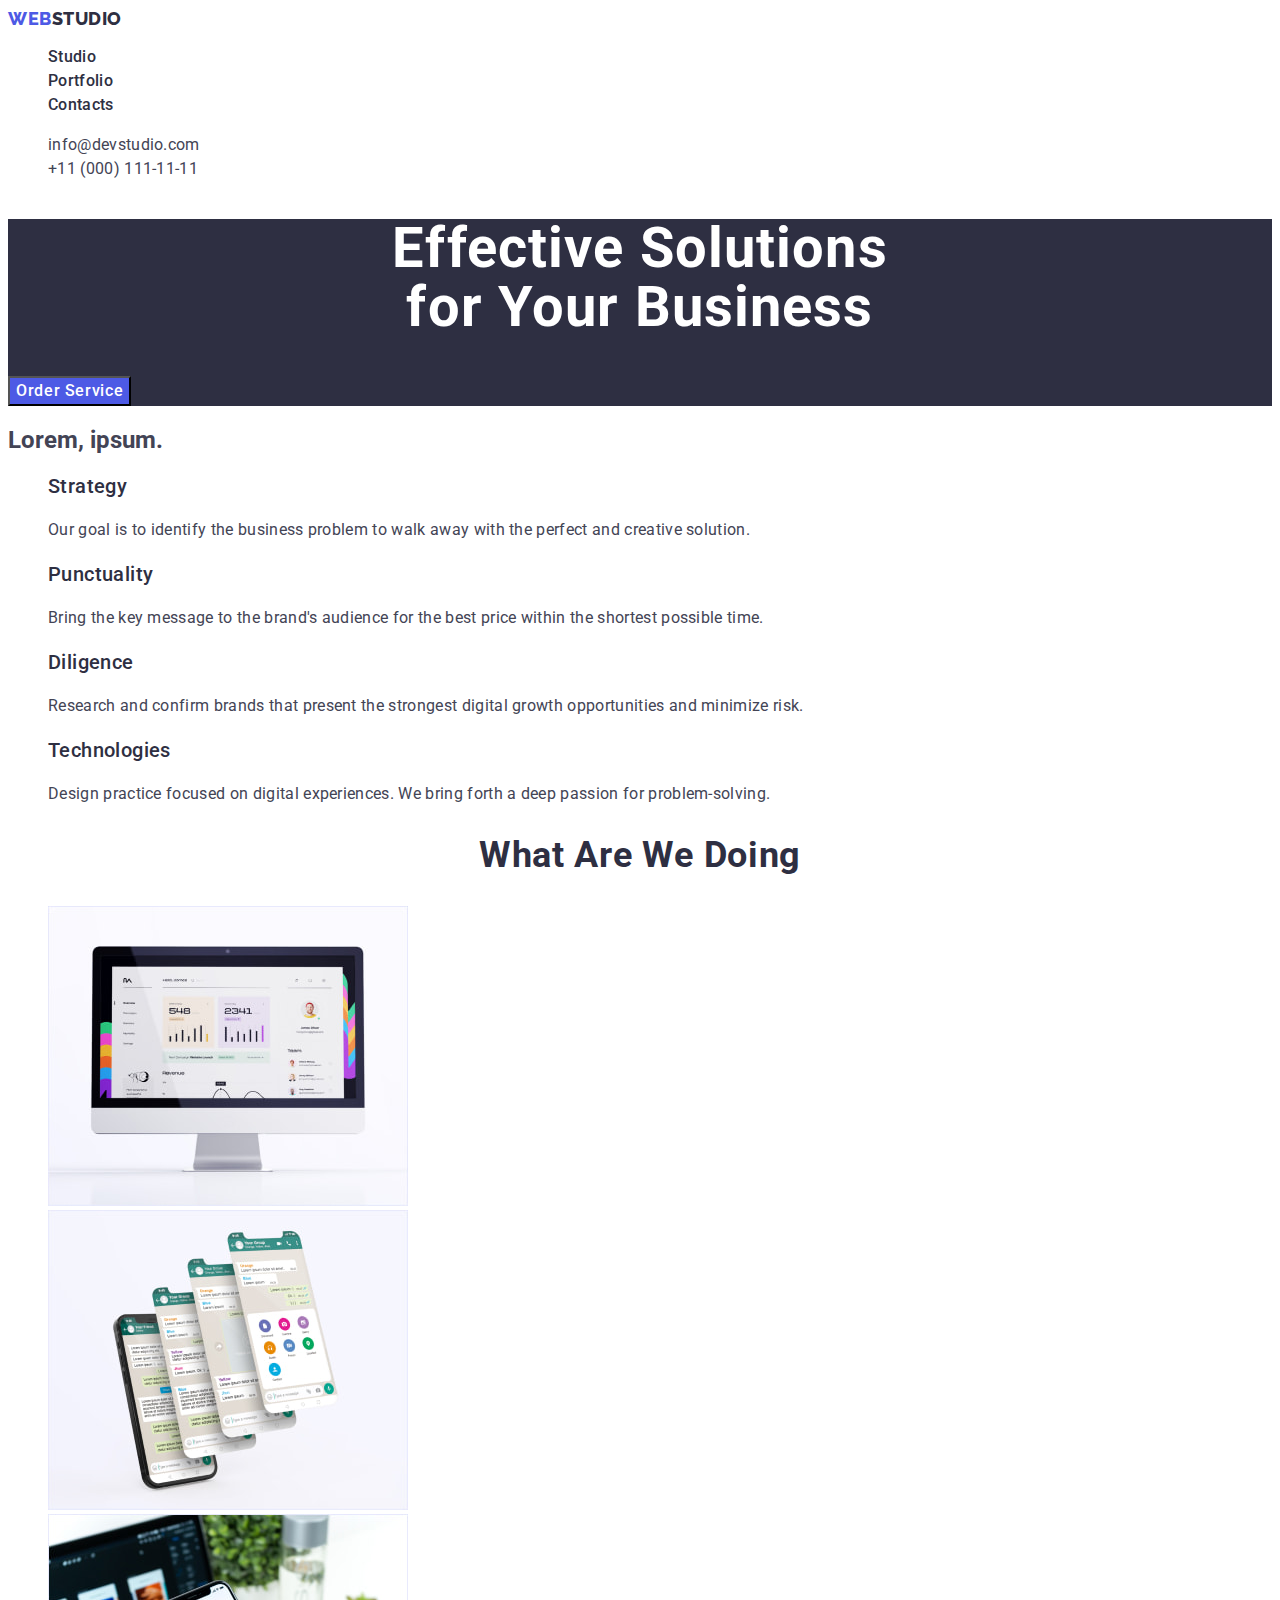
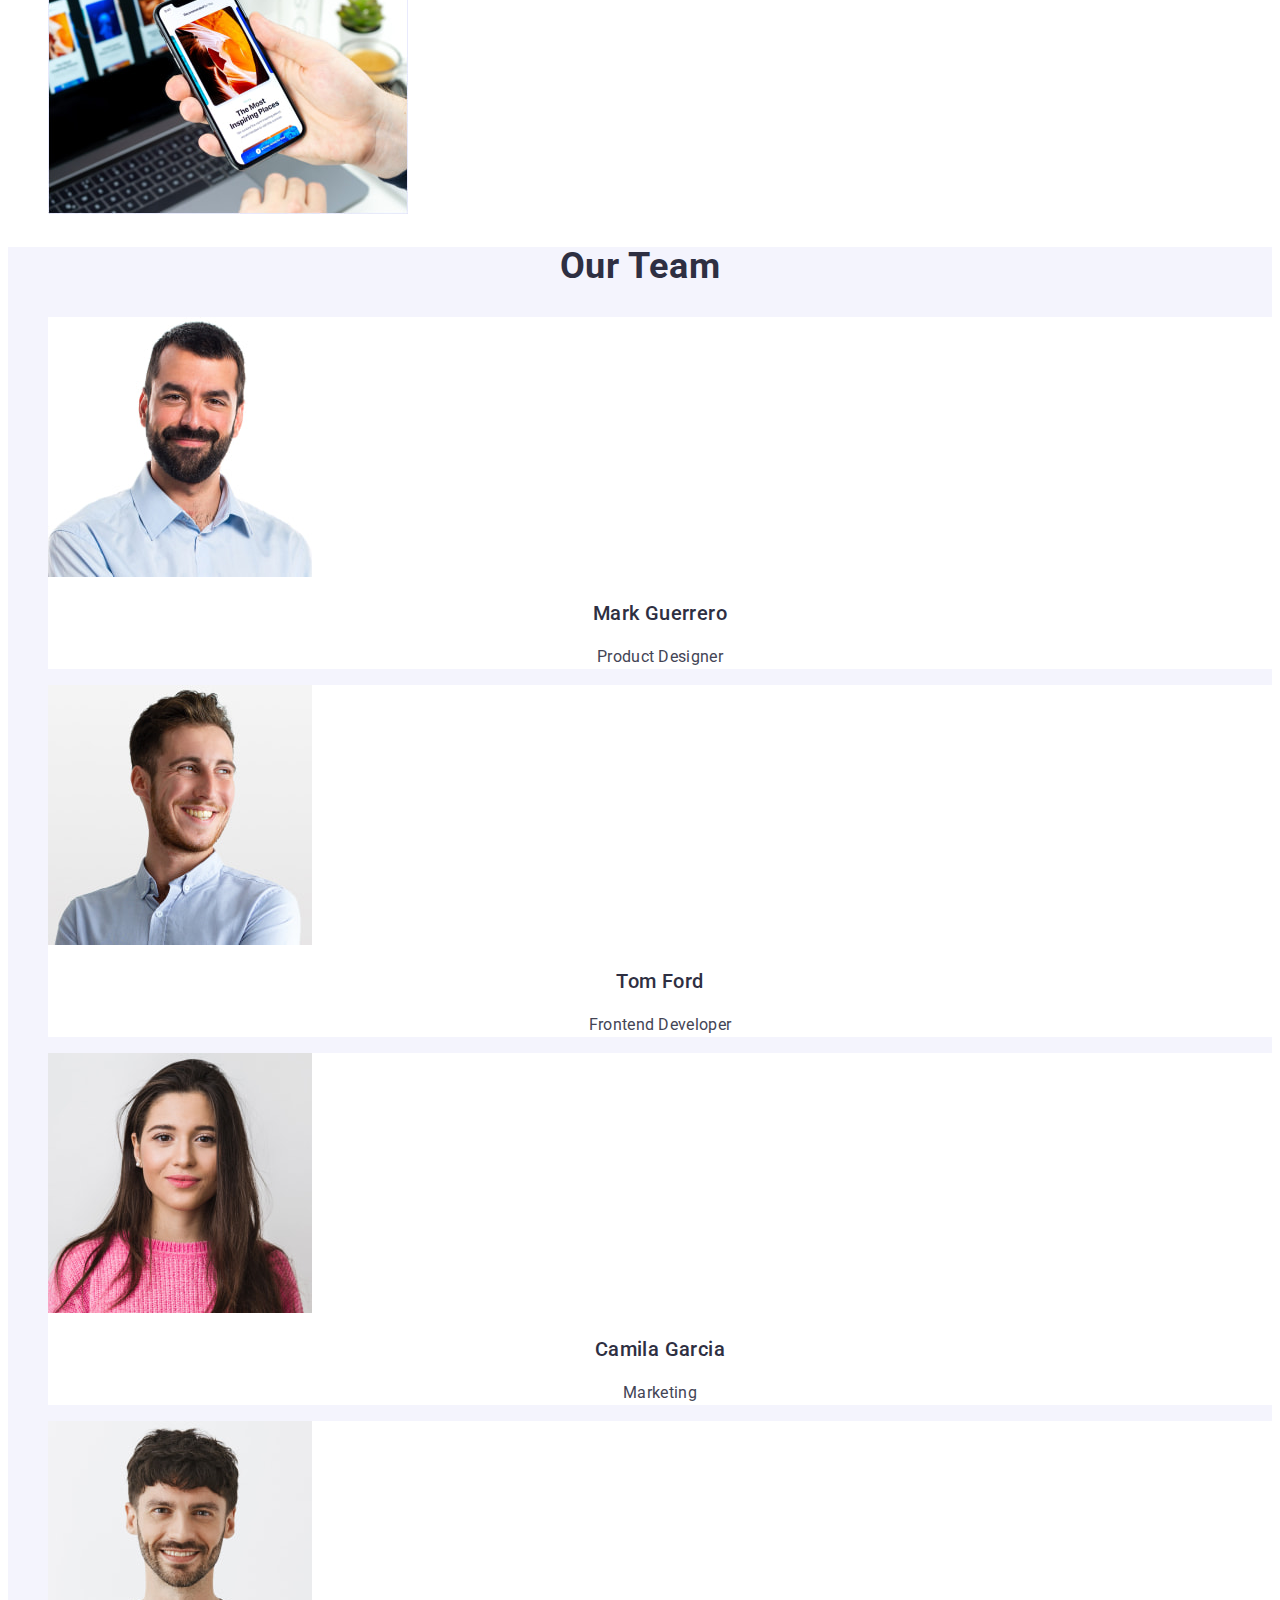
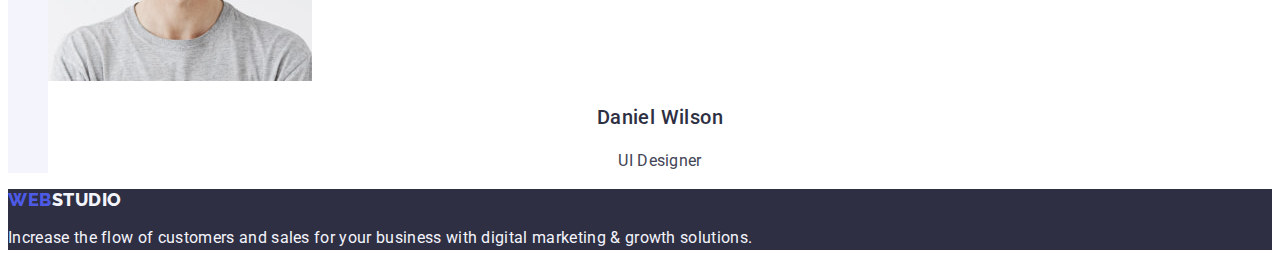
<file: index.html>
<!DOCTYPE html>
<html lang="en">
  <head>
    <meta charset="utf-8" />
    <link rel="preconnect" href="https://fonts.googleapis.com" />
    <link rel="preconnect" href="https://fonts.gstatic.com" crossorigin />
    <link
      href="https://fonts.googleapis.com/css2?family=Montserrat:wght@400;700&family=Raleway:wght@800&family=Roboto:wght@400;500;700;900&display=swap"
      rel="stylesheet"
    />
    <link rel="stylesheet" href="./css/styles.css" />
    <title>WebStudio</title>
  </head>
  <!--  -->
  <!--  -->

  <body>
    <!-- header -->
    <header class="header">
      <nav class="header-nav">
        <a href="./index.html" class="logo link" 
          >Web<span class="logo-dark">Studio</span>
        </a>

        <ul class="list">
          <li class="header-nav-list-item">
            <a class="link" href="./index.html">Studio</a>
          </li>
          <li class="header-nav-list-item">
            <a class="link" href="./portfolio.html">Portfolio</a>
          </li>
          <li class="header-nav-list-item">
            <a class="link" href="">Contacts</a>
          </li>
        </ul>
      </nav>
      <address class="address">
        <ul class="list">
          <li class="address-list-item">
            <a class="link" href="mailto:info@devstudio.com"
              >info@devstudio.com</a
            >
          </li>
          <li class="address-list-item">
            <a class="link" href="tel:+110001111111">+11 (000) 111-11-11</a>
          </li>
        </ul>
      </address>
    </header>

    <!-- main -->
    <main class="main">
      <!-- hero -->
      <section class="main-hero">
        <h1 class="main-hero-title">
          Effective Solutions <br />
          for Your Business
        </h1>

        <button class="main-hero-button" type="button">Order Service</button>
      </section>

      <!-- Skills -->
      <section class="main-skills">
        <h2>Lorem, ipsum.</h2>

        <ul class="list">
          <li class="main-skills-list-item">
            <h3 class="main-skills-list-item-title">Strategy</h3>
            <p class="main-skills-list-item-text">
              Our goal is to identify the business problem to walk away with the
              perfect and creative solution.
            </p>
          </li>

          <li class="main-skills-list-item">
            <h3 class="main-skills-list-item-title">Punctuality</h3>
            <p class="main-skills-list-item-text">
              Bring the key message to the brand's audience for the best price
              within the shortest possible time.
            </p>
          </li>

          <li class="main-skills-list-item">
            <h3 class="main-skills-list-item-title">Diligence</h3>
            <p class="main-skills-list-item-text">
              Research and confirm brands that present the strongest digital
              growth opportunities and minimize risk.
            </p>
          </li>
          <li class="main-skills-list-item">
            <h3 class="main-skills-list-item-title">Technologies</h3>
            <p class="main-skills-list-item-text">
              Design practice focused on digital experiences. We bring forth a
              deep passion for problem-solving.
            </p>
          </li>
        </ul>
      </section>

      <!-- Doing -->
      <section class="main-doing">
        <h2 class="main-doing-title">What are we doing</h2>
        <ul class="list">
          <li class="main-doing-list-item">
            <img
              src="./images/doing/img11.jpg"
              alt="monitor"
              width="360"
              height="300"
            />
          </li>

          <li class="main-doing-list-item">
            <img
              src="./images/doing/img22.jpg"
              alt="screens phones"
              width="360"
              height="300"
            />
          </li>

          <li class="main-doing-list-item">
            <img
              src="./images/doing/img33.jpg"
              alt="laptops and phone"
              width="360"
              height="300"
            />
          </li>
        </ul>
      </section>

      <!-- Team -->
      <section class="main-team">
        <h2 class="main-team-title">Our Team</h2>
        <ul class="list">
          <li class="main-team-list-item">
            <img
              src="./images/team/img1.jpg"
              alt="photo Mark Guerrero"
              width="264"
              height="260"
            />

            <h3 class="main-team-list-item-title">Mark Guerrero</h3>
            <p class="main-team-list-item-text">Product Designer</p>
          </li>

          <li class="main-team-list-item">
            <img
              src="./images/team/img2.jpg"
              alt="photo Tom Ford"
              width="264"
              height="260"
            />

            <h3 class="main-team-list-item-title">Tom Ford</h3>
            <p class="main-team-list-item-text">Frontend Developer</p>
          </li>

          <li class="main-team-list-item">
            <img
              src="./images/team/img3.jpg"
              alt="photo Camila Garcia"
              width="264"
              height="260"
            />

            <h3 class="main-team-list-item-title">Camila Garcia</h3>
            <p class="main-team-list-item-text">Marketing</p>
          </li>

          <li class="main-team-list-item">
            <img
              src="./images/team/img4.jpg"
              alt="photo Daniel Wilson"
              width="264"
              height="260"
            />

            <h3 class="main-team-list-item-title">Daniel Wilson</h3>
            <p class="main-team-list-item-text">UI Designer</p>
          </li>
        </ul>
      </section>
    </main>

    <!-- footer -->
    <footer class="footer">
      <a href="./index.html" class="logo link"
        >Web<span class="logo-light">Studio</span>
      </a>

      <p class="footer-text">
        Increase the flow of customers and sales for your business with digital
        marketing & growth solutions.
      </p>
    </footer>
  </body>
</html>
</file>
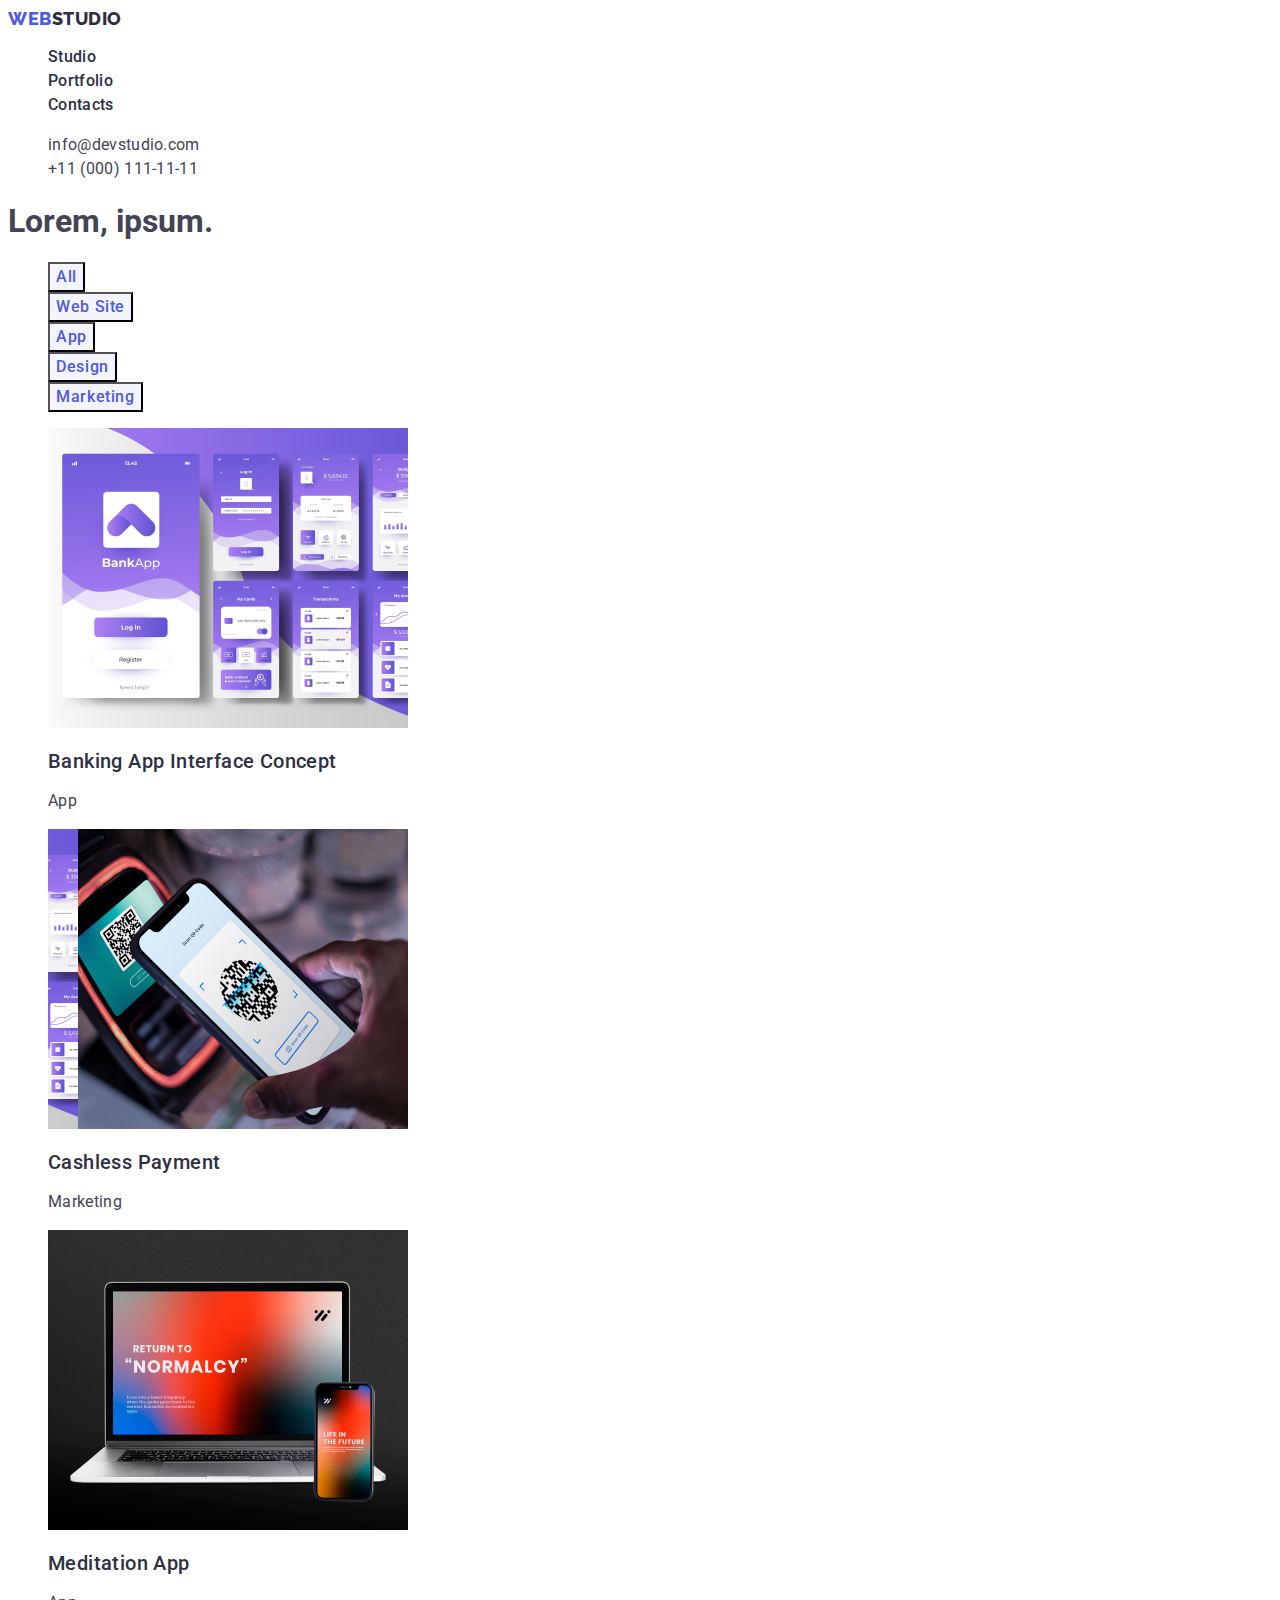
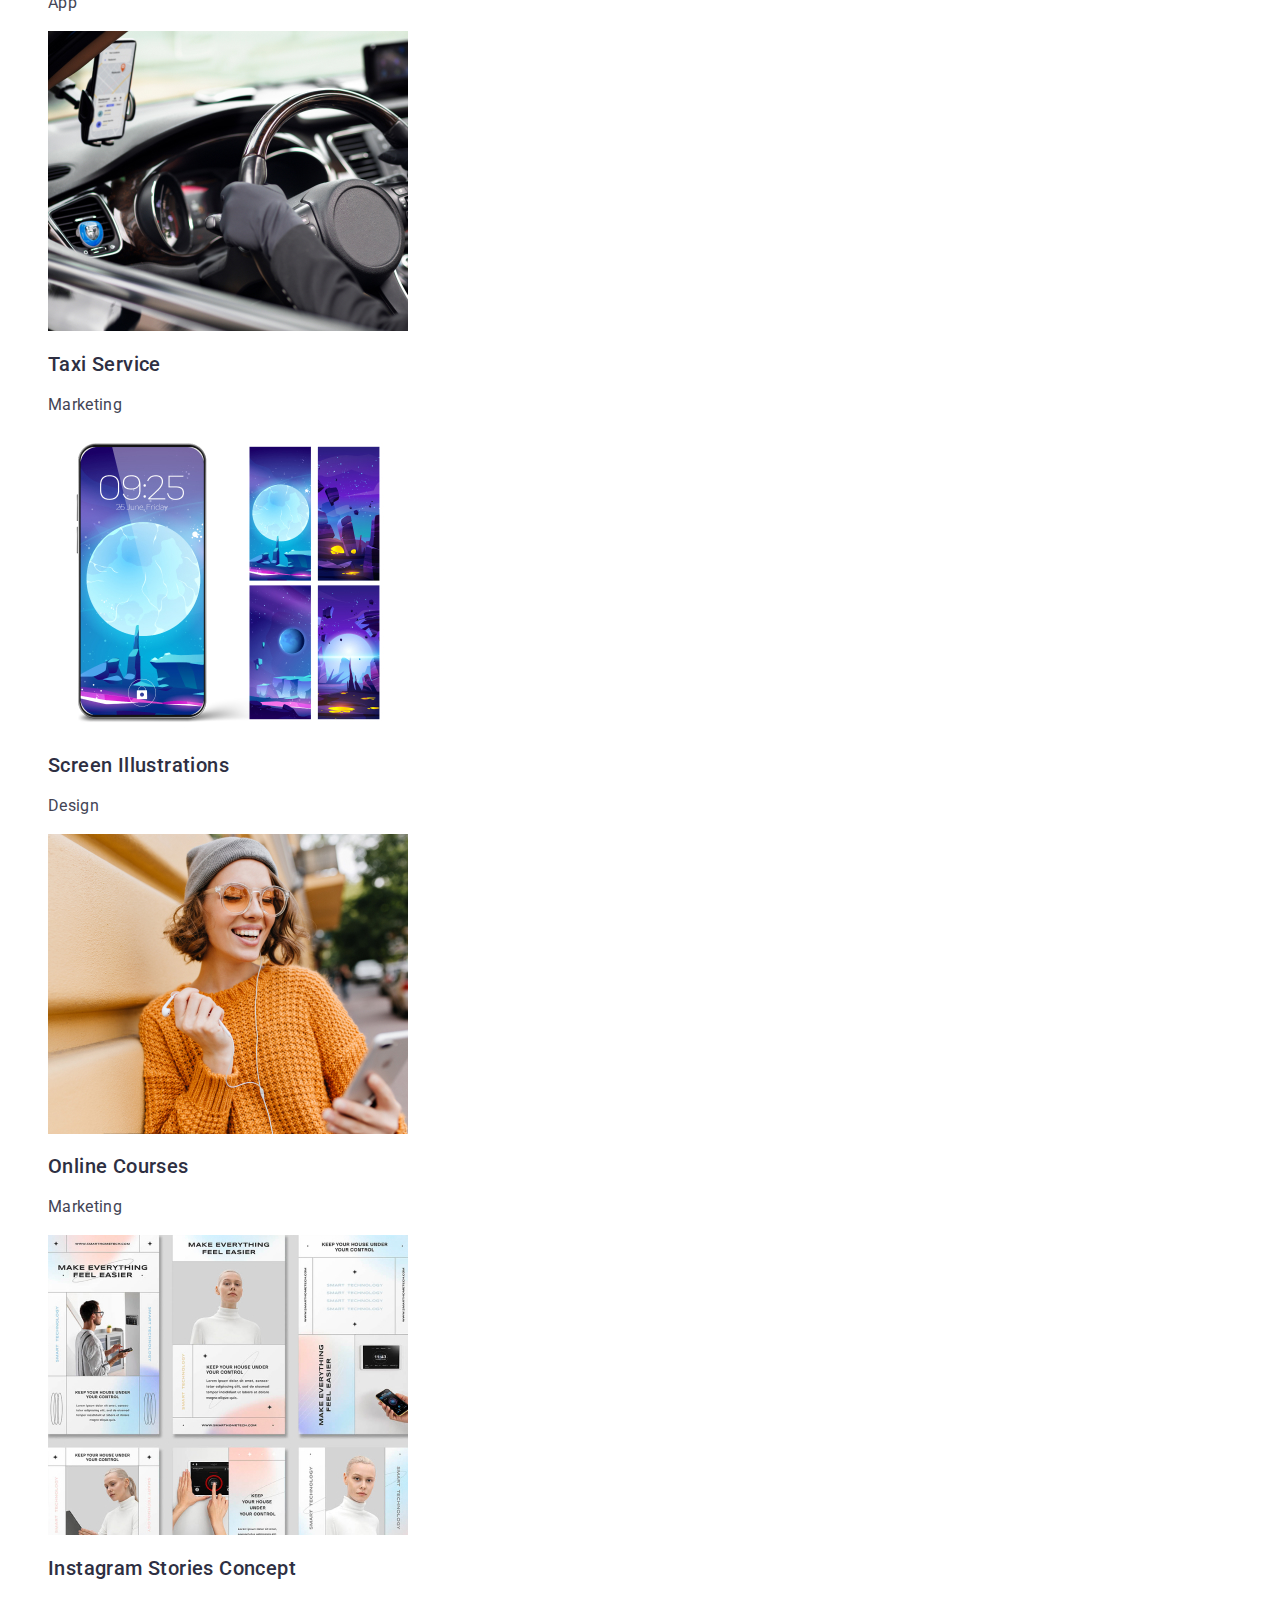
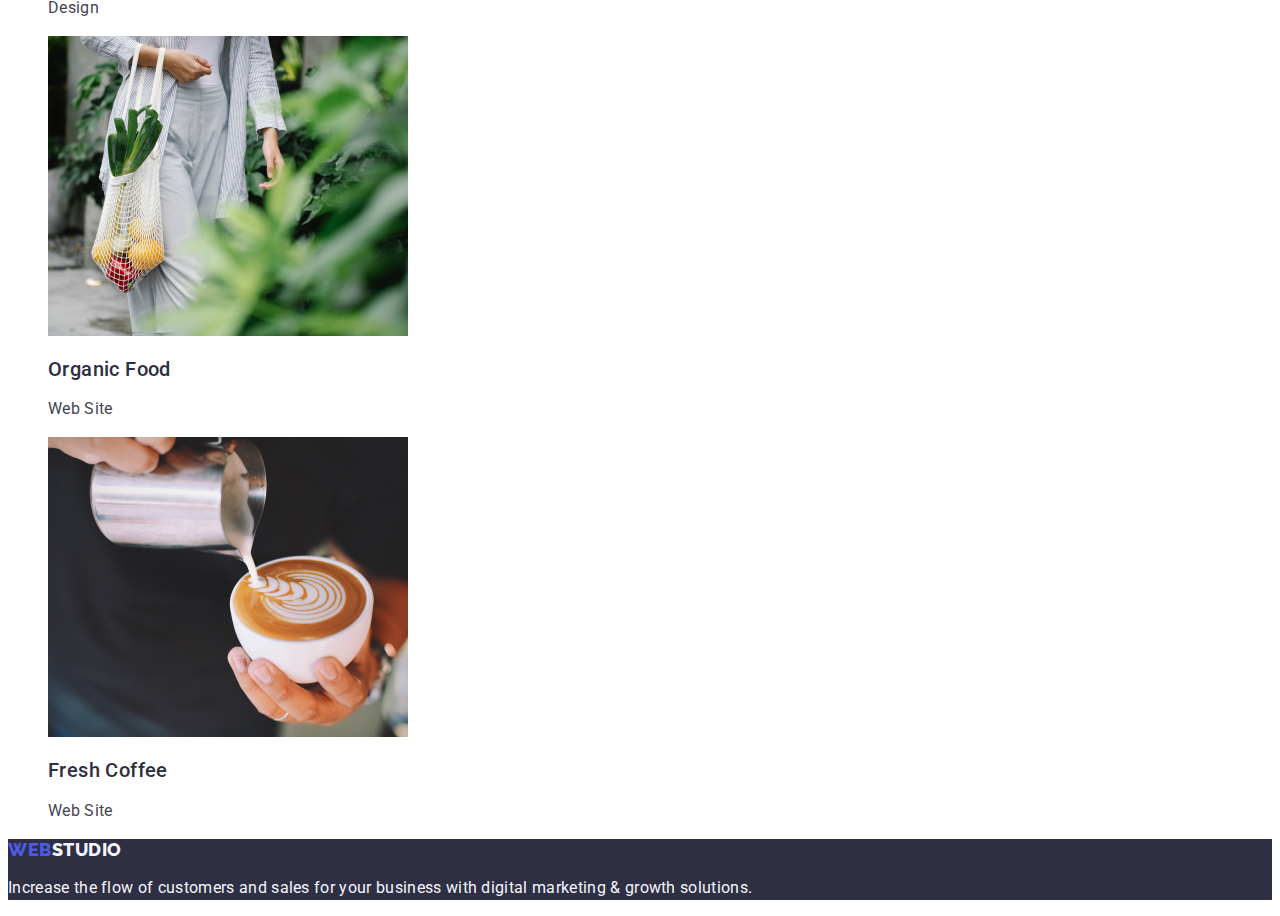
<file: portfolio.html>
<!DOCTYPE html>
<html lang="en">
  <head>
    <meta charset="utf-8" />
    <link rel="preconnect" href="https://fonts.googleapis.com" />
    <link rel="preconnect" href="https://fonts.gstatic.com" crossorigin />
    <link
      href="https://fonts.googleapis.com/css2?family=Montserrat:wght@400;700&family=Raleway:wght@800&family=Roboto:wght@400;500;700;900&display=swap"
      rel="stylesheet"
    />
    <link rel="stylesheet" href="./css/styles.css" />
    <title>portfolio</title>
  </head>
  <!--  -->
  <!--  -->

  <body>
    <!-- header -->
    <header class="header">
      <nav class="header-nav">
        <a href="./index.html" class="logo link"
          >Web<span class="logo-dark">Studio</span>
        </a>

        <ul class="list">
          <li class="header-nav-list-item">
            <a class="link" href="./index.html">Studio</a>
          </li>
          <li class="header-nav-list-item">
            <a class="link" href="./portfolio.html">Portfolio</a>
          </li>
          <li class="header-nav-list-item">
            <a class="link" href="">Contacts</a>
          </li>
        </ul>
      </nav>
      <address class="address">
        <ul class="list">
          <li class="address-list-item">
            <a class="link" href="mailto:info@devstudio.com"
              >info@devstudio.com</a
            >
          </li>
          <li class="address-list-item">
            <a class="link" href="tel:+110001111111">+11 (000) 111-11-11</a>
          </li>
        </ul>
      </address>
    </header>

    <!-- main -->
    <main class="main">
      <!-- Buttons -->
      <section class="main-buttons">
        <h1>Lorem, ipsum.</h1>

        <ul class="list">
          <li class="main-buttons-list-item">
            <button class="main-buttons-list-item-sec" type="button">
              All
            </button>
          </li>
          <li class="main-buttons-list-item">
            <button class="main-buttons-list-item-sec" type="button">
              Web Site
            </button>
          </li>
          <li class="main-buttons-list-item">
            <button class="main-buttons-list-item-sec" type="button">
              App
            </button>
          </li>
          <li class="main-buttons-list-item">
            <button class="main-buttons-list-item-sec" type="button">
              Design
            </button>
          </li>
          <li class="main-buttons-list-item">
            <button class="main-buttons-list-item-sec" type="button">
              Marketing
            </button>
          </li>
        </ul>

        <!-- Tmbl -->

        <ul class="list">
          <li class="main-tmbl-list-item">
            <a class="link" href="#">
              <img
                src="./images/tmb/img1.jpg"
                alt="Banking app"
                width="360"
                height="300"
              />
              <h2 class="main-tmbl-list-item-title">
                Banking App Interface Concept
              </h2>
              <p class="main-tmbl-list-item-text">App</p>
            </a>
          </li>

          <li class="main-tmbl-list-item">
            <a class="link" href="#">
              <img
                src="./images/tmb/img2.jpg"
                alt="Cashless Payment"
                width="360"
                height="300"
              />
              <h2 class="main-tmbl-list-item-title">Cashless Payment</h2>
              <p class="main-tmbl-list-item-text">Marketing</p>
            </a>
          </li>

          <li class="main-tmbl-list-item">
            <a class="link" href="#">
              <img
                src="./images/tmb/img3.jpg"
                alt="Laptop and phone"
                width="360"
                height="300"
              />
              <h2 class="main-tmbl-list-item-title">Meditation App</h2>
              <p class="main-tmbl-list-item-text">App</p>
            </a>
          </li>

          <li class="main-tmbl-list-item">
            <a class="link" href="#">
              <img
                src="./images/tmb/img4.jpg"
                alt="Taxi"
                width="360"
                height="300"
              />
              <h2 class="main-tmbl-list-item-title">Taxi Service</h2>
              <p class="main-tmbl-list-item-text">Marketing</p>
            </a>
          </li>

          <li class="main-tmbl-list-item">
            <a class="link" href="#">
              <img
                src="./images/tmb/img5.jpg"
                alt="phones screens"
                width="360"
                height="300"
              />
              <h2 class="main-tmbl-list-item-title">Screen Illustrations</h2>
              <p class="main-tmbl-list-item-text">Design</p>
            </a>
          </li>

          <li class="main-tmbl-list-item">
            <a class="link" href="#">
              <img
                src="./images/tmb/img6.jpg"
                alt="girl in orange"
                width="360"
                height="300"
              />
              <h2 class="main-tmbl-list-item-title">Online Courses</h2>
              <p class="main-tmbl-list-item-text">Marketing</p>
            </a>
          </li>

          <li class="main-tmbl-list-item">
            <a class="link" href="#">
              <img
                src="./images/tmb/img7.jpg"
                alt="screenshots Insta"
                width="360"
                height="300"
              />
              <h2 class="main-tmbl-list-item-title">
                Instagram Stories Concept
              </h2>
              <p class="main-tmbl-list-item-text">Design</p>
            </a>
          </li>

          <li class="main-tmbl-list-item">
            <a class="link" href="#">
              <img
                src="./images/tmb/img8.jpg"
                alt="woman with food"
                width="360"
                height="300"
              />
              <h2 class="main-tmbl-list-item-title">Organic Food</h2>
              <p class="main-tmbl-list-item-text">Web Site</p>
            </a>
          </li>

          <li class="main-tmbl-list-item">
            <a class="link" href="#">
              <img
                src="./images/tmb/img9.jpg"
                alt="cup of coffe with cream"
                width="360"
                height="300"
              />
              <h2 class="main-tmbl-list-item-title">Fresh Coffee</h2>
              <p class="main-tmbl-list-item-text">Web Site</p>
            </a>
          </li>
        </ul>
      </section>
    </main>
    <!-- footer -->
    <footer class="footer">
      <a href="./index.html" class="logo link"
        >Web<span class="logo-light">Studio</span>
      </a>

      <p class="footer-text">
        Increase the flow of customers and sales for your business with digital
        marketing & growth solutions.
      </p>
    </footer>
  </body>
</html>
</file>
<file: css/styles.css>
:root {
        --secondary-font: "Raleway", sans-serif;
        --primary-white-color: #ffffff;
        --primary-black-color: #212121;
        --navyblue: #2E2F42;
        --iris: #4d5ae5;
        --slate: #434455;
        --cloud: #F4F4FD;
        --ocean: #404BBF;
}

body {
        font-family: 'Roboto', sans-serif;
        color: var(--slate);
        background-color: var(--primary-white-color);
}

.link {
        text-decoration: none;
        color: currentColor;
}

.list {
        list-style: none;
}

.link:hover {
        color: var(--ocean);
}

.link:focus {
        color: var(--ocean);
}


.header {}


.logo {
        font-family: "Raleway", sans-serif;
        color: var(--iris);
        font-size: 18px;
        font-weight: 800;
        line-height: 1.17;
        letter-spacing: 0.03em;
        text-transform: uppercase;
}

.logo-dark {
        font-family: "Raleway", sans-serif;
        color: var(--navyblue);
        text-transform: uppercase
}

.logo-light {
        font-family: "Raleway", sans-serif;
        color: var(--cloud);
        text-transform: uppercase
}

.header-nav {}

.header-nav-list {}

.header-nav-list-item {
        color: var(--navyblue);
        font-size: 16px;
        font-weight: 500;
        line-height: 1.5;
        letter-spacing: 0.02em;
}

.header-nav-list-item:hover {
        color: var(--ocean);
}

.header-nav-list-item:focus {
        color: var(--ocean);
}

.address {
        font-style: normal;
}

.list {}

.address-list-item {
        color: var(--slate);
        font-size: 16px;
        font-style: normal;
        line-height: 1.5;
        letter-spacing: 0.02em;
}

.main {}

.main-hero {
        background-color: var(--navyblue);
}

.main-hero-title {
        color: var(--primary-white-color);
        text-align: center;
        font-size: 56px;
        font-weight: 700;
        line-height: 1.07;
        letter-spacing: 0.02em;
}

.main-hero-button {
        font-family: "Roboto", sans-serif;
        background-color: var(--iris);
        color: var(--primary-white-color);
        font-size: 16px;
        font-weight: 500;
        line-height: 1.5;
        letter-spacing: 0.04em;
        cursor: pointer;
}

.main-hero-button:hover {
        background-color: var(--ocean);
}

.main-hero-button:focus {
        background-color: var(--ocean);
}

.main-skills {}


.main-skills-list {}

.main-skills-list-item {}

.main-skills-list-item-title {
        color: var(--navyblue);
        font-size: 20px;
        font-weight: 500;
        line-height: 1.2;
        letter-spacing: 0.02em;
}

.main-skills-list-item-text {
        color: var(--slate);
        font-size: 16px;
        line-height: 1.5;
        letter-spacing: 0.02em;
}

.main-doing {}

.main-doing-title {
        color: var(--navyblue);
        text-align: center;
        font-size: 36px;
        font-weight: 700;
        line-height: 1.11;
        letter-spacing: 0.02em;
        text-transform: capitalize;
}

.main-doing-list {}

.main-doing-list-item {}

.main-team {
        background-color: var(--cloud);
}

.main-team-title {
        color: var(--navyblue);
        text-align: center;
        font-size: 36px;
        font-weight: 700;
        line-height: 1.11;
        letter-spacing: 0.02em;
        text-transform: capitalize;
}

.main-team-list {}

.main-team-list-item {
        background-color: var(--primary-white-color);
}

.main-team-list-item-title {
        color: var(--navyblue);
        text-align: center;
        font-size: 20px;
        font-weight: 500;
        line-height: 1.2;
        letter-spacing: 0.02em;
}

.main-team-list-item-text {
        color: var(--slate);
        text-align: center;
        font-size: 16px;
        line-height: 1.5;
        letter-spacing: 0.02em;
}

.footer {
        background-color: var(--navyblue);
}


.footer-text {
        color: var(--cloud);
        font-size: 16px;
        line-height: 1.5;
        letter-spacing: 0.02em;
}

.main-buttons {}

.main-buttons-list {}

.main-buttons-list-item-fir {
        font-family: "Roboto", sans-serif;
        text-align: center;
        background-color: var(--iris);
        font-size: 16px;
        font-weight: 500;
        line-height: 1.5;
        letter-spacing: 0.04em;
        cursor: pointer;
        color: var(--primary-white-color);
}

.main-buttons-list-item-fir:hover {
        color: #FFFFFF;
        background-color: #404BBF;
}

.main-buttons-list-item-fir:focus {
        color: #FFFFFF;
        background-color: #404BBF;
}

.main-buttons-list-item {}

.main-buttons-list-item-sec {
        font-family: "Roboto", sans-serif;
        color: var(--iris);
        text-align: center;
        font-size: 16px;
        font-weight: 500;
        line-height: 1.5;
        letter-spacing: 0.04em;
        background: var(--cloud);
        cursor: pointer;
}

.main-buttons-list-item-sec:hover {
        color: #FFFFFF;
        background-color: #404BBF;
}

.main-buttons-list-item-sec:focus {
        color: #FFFFFF;
        background-color: #404BBF;

}

.main-tmbl {}


.main-tmbl-list {}

.main-tmbl-list-item {}

.main-tmbl-list-item-title {
        color: var(--navyblue);
        font-size: 20px;
        font-weight: 500;
        line-height: 1.2;
        letter-spacing: 0.02em;
}

.main-tmbl-list-item-text {
        color: var(--slate);
        font-size: 16px;
        font-weight: 400;
        line-height: 1.5;
        letter-spacing: 0.02em;
}
</file>
